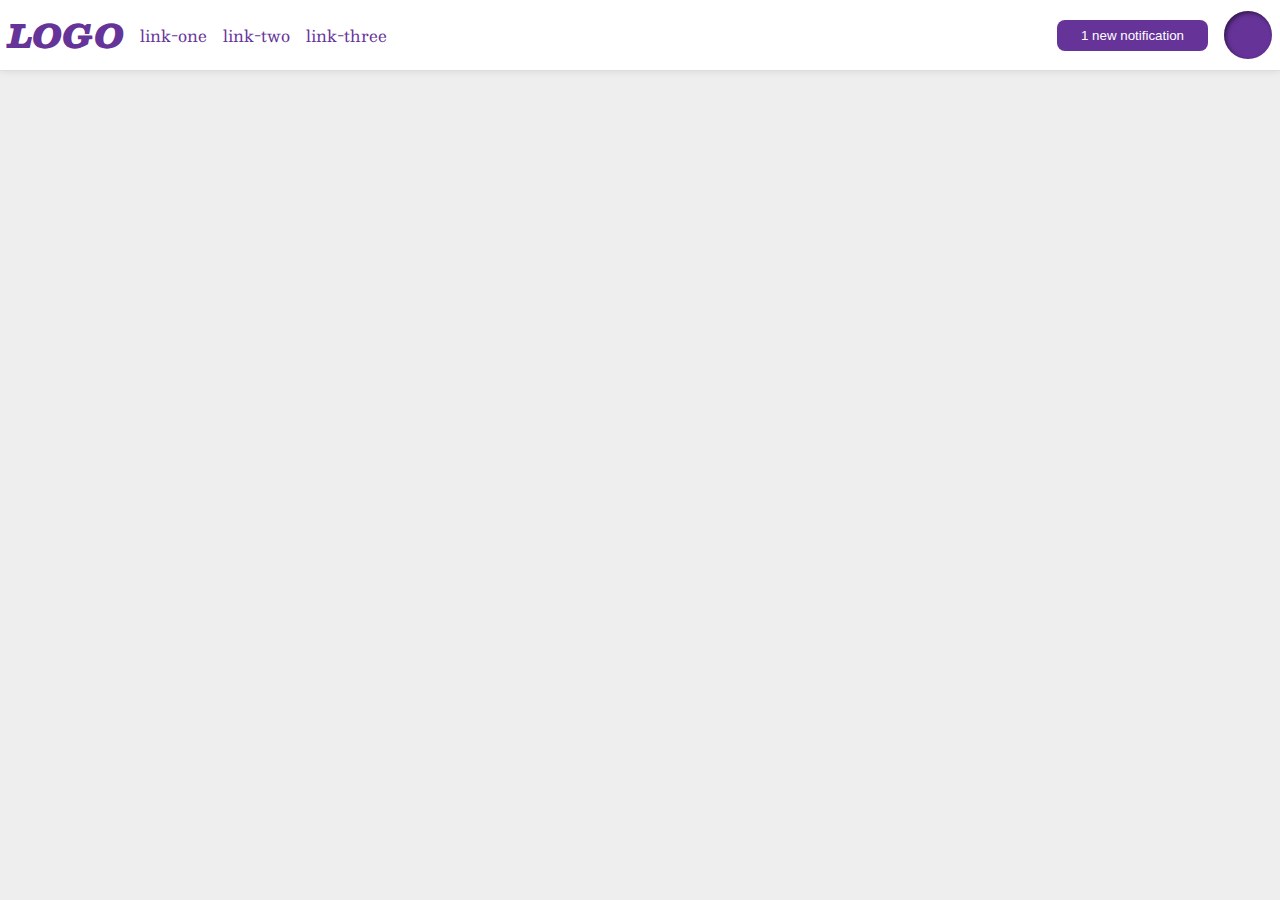
<file: flex/03-flex-header-2/index.html>
<!DOCTYPE html>
<html lang="en">
  <head>
    <meta charset="UTF-8">
    <meta http-equiv="X-UA-Compatible" content="IE=edge">
    <meta name="viewport" content="width=device-width, initial-scale=1.0">
    <title>Flex Header 2</title>
    <link rel="stylesheet" href="style.css">
  </head>
  <body>
    <div class="header">
      <div class="container">
        <div class="logo">
          LOGO
        </div>
        <ul class="links">
          <li><a href="google.com">link-one</a></li>
          <li><a href="google.com">link-two</a></li>
          <li><a href="google.com">link-three</a></li>
        </ul>
      </div>
      <div class="container">
        <button class="notifications">
          1 new notification
        </button>
        <div class="profile-image"></div>
      </div>
    </div>
  </body>
</html>
</file>
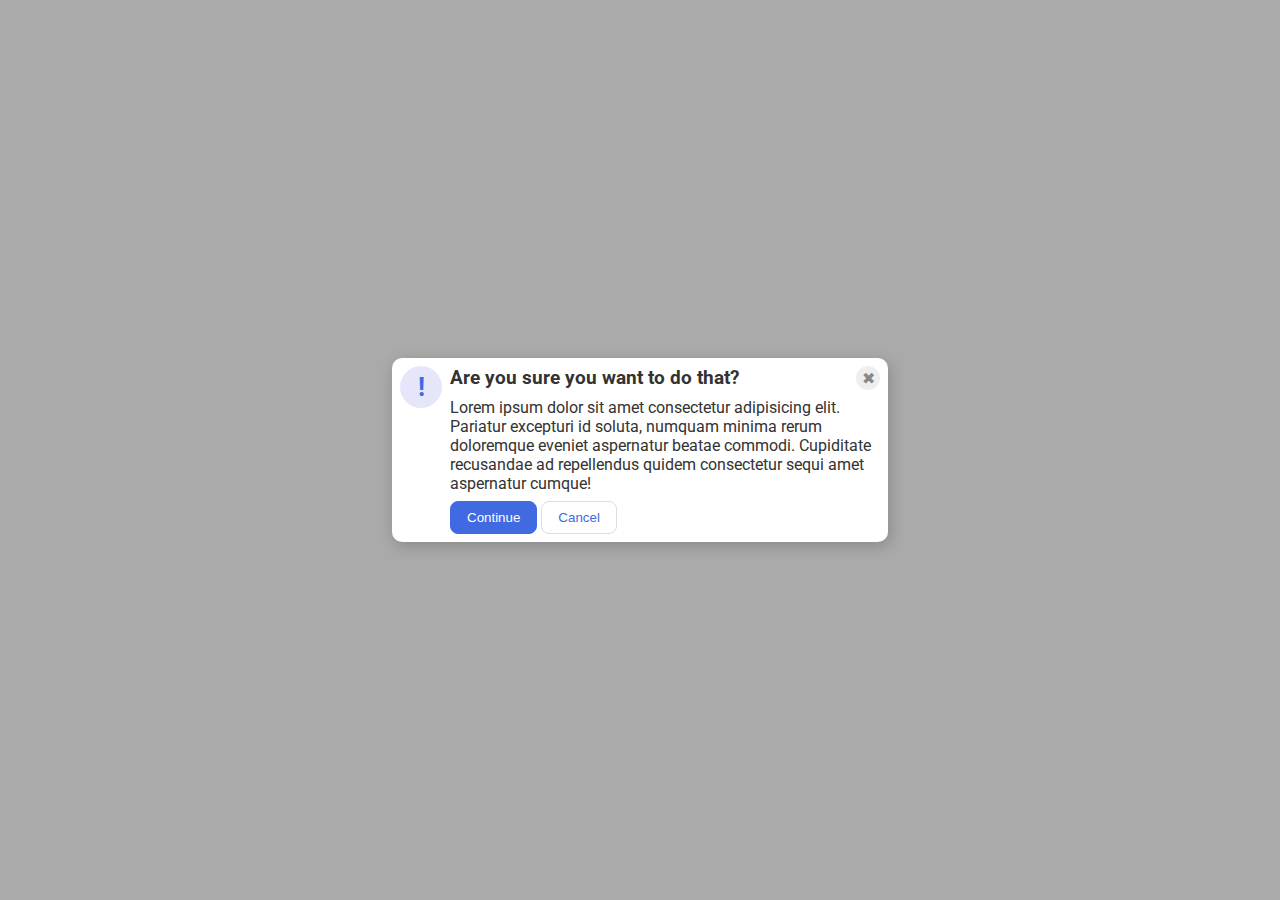
<file: flex/05-flex-modal/index.html>
<!DOCTYPE html>
<html lang="en">
  <head>
    <meta charset="UTF-8">
    <meta http-equiv="X-UA-Compatible" content="IE=edge">
    <meta name="viewport" content="width=device-width, initial-scale=1.0">
    <link rel="stylesheet" href="style.css">
    <title>Modal</title>
  </head>
  <body>
    <div class="modal">
      <div class="icon">!</div>
      <div class="big-container">
      <div class="container-1">
        <div class="header">Are you sure you want to do that?</div>
        <div class="close-button">✖</div>
      </div>
      <div class="text">Lorem ipsum dolor sit amet consectetur adipisicing elit. Pariatur excepturi id soluta, numquam minima rerum doloremque eveniet aspernatur beatae commodi. Cupiditate recusandae ad repellendus quidem consectetur sequi amet aspernatur cumque!</div>
      <div class="container-2">
        <button class="continue">Continue</button>
        <button class="cancel">Cancel</button>
      </div>
      </div>
    </div>
  </body>
</html>
</file>
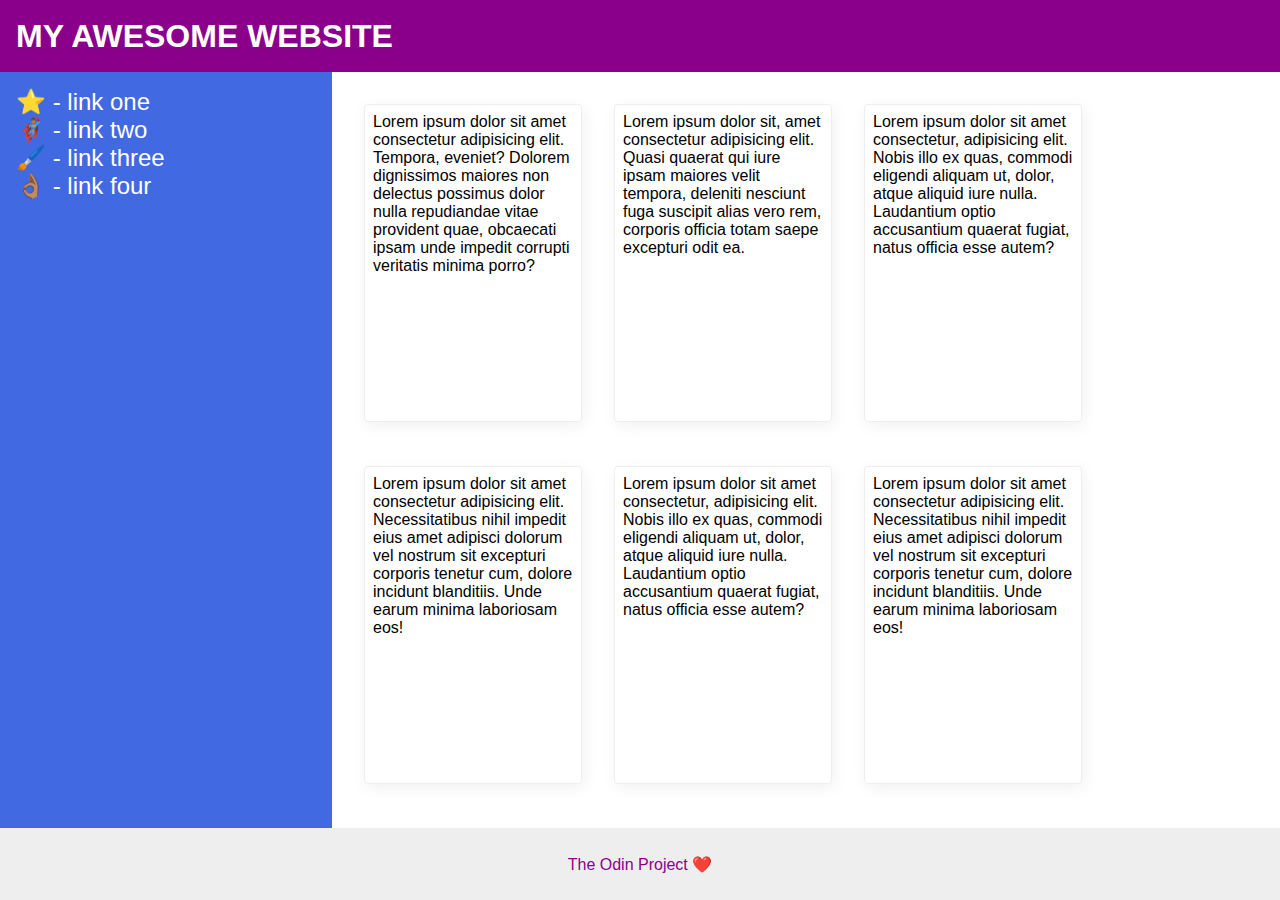
<file: flex/07-flex-layout-2/index.html>
<!DOCTYPE html>
<html lang="en">
  <head>
    <meta charset="UTF-8">
    <meta http-equiv="X-UA-Compatible" content="IE=edge">
    <meta name="viewport" content="width=device-width, initial-scale=1.0">
    <title>The Holy Grail</title>
    <link rel="stylesheet" href="style.css">
  </head>
  <body>
    <div class="header">
      MY AWESOME WEBSITE
    </div>
    
    <div class="container">
      <div class="sidebar">
        <ul>
          <li><a href="#">⭐ - link one</a></li>
          <li><a href="#">🦸🏽‍♂️ - link two</a></li>
          <li><a href="#">🖌️ - link three</a></li>
          <li><a href="#">👌🏽 - link four</a></li>
        </ul>
      </div>

      <div class="cards-container">
        <div class="card">Lorem ipsum dolor sit amet consectetur adipisicing elit. Tempora, eveniet? Dolorem dignissimos maiores non delectus possimus dolor nulla repudiandae vitae provident quae, obcaecati ipsam unde impedit corrupti veritatis minima porro?</div>
        <div class="card">Lorem ipsum dolor sit, amet consectetur adipisicing elit. Quasi quaerat qui iure ipsam maiores velit tempora, deleniti nesciunt fuga suscipit alias vero rem, corporis officia totam saepe excepturi odit ea.</div>
        <div class="card">Lorem ipsum dolor sit amet consectetur, adipisicing elit. Nobis illo ex quas, commodi eligendi aliquam ut, dolor, atque aliquid iure nulla. Laudantium optio accusantium quaerat fugiat, natus officia esse autem?</div>
        <div class="card">Lorem ipsum dolor sit amet consectetur adipisicing elit. Necessitatibus nihil impedit eius amet adipisci dolorum vel nostrum sit excepturi corporis tenetur cum, dolore incidunt blanditiis. Unde earum minima laboriosam eos!</div>
        <div class="card">Lorem ipsum dolor sit amet consectetur, adipisicing elit. Nobis illo ex quas, commodi eligendi aliquam ut, dolor, atque aliquid iure nulla. Laudantium optio accusantium quaerat fugiat, natus officia esse autem?</div>
        <div class="card">Lorem ipsum dolor sit amet consectetur adipisicing elit. Necessitatibus nihil impedit eius amet adipisci dolorum vel nostrum sit excepturi corporis tenetur cum, dolore incidunt blanditiis. Unde earum minima laboriosam eos!</div>
      </div>
    </div>
    
    <div class="footer">
      The Odin Project ❤️
    </div>
  </body>
</html>
</file>
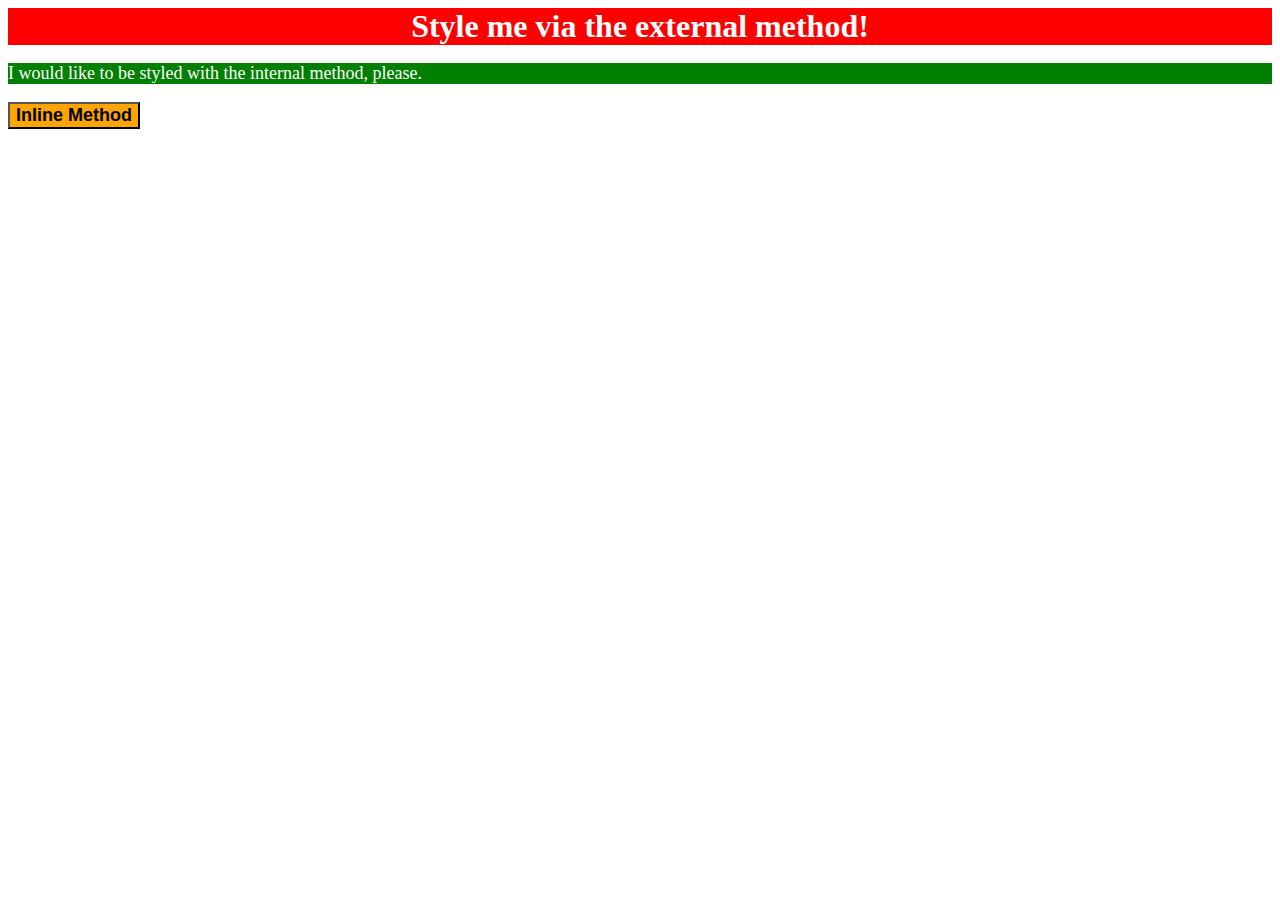
<file: foundations/01-css-methods/index.html>
<!DOCTYPE html>
<html lang="en">
  <head>
    <style>
      p {
        background-color: green;
        color: white;
        font-size: 18px;
      }
    </style>
    <meta charset="UTF-8">
    <meta http-equiv="X-UA-Compatible" content="IE=edge">
    <meta name="viewport" content="width=device-width, initial-scale=1.0">
    <title>Methods for Adding CSS</title>
    <link rel="stylesheet" href="styles.css">
  </head>
  <body>
    <div>Style me via the external method!</div>
    <p>I would like to be styled with the internal method, please.</p>
    <button style="background-color: orange; font-size: 18px; font-weight: bolder;">Inline Method</button>
  </body>
</html>
</file>
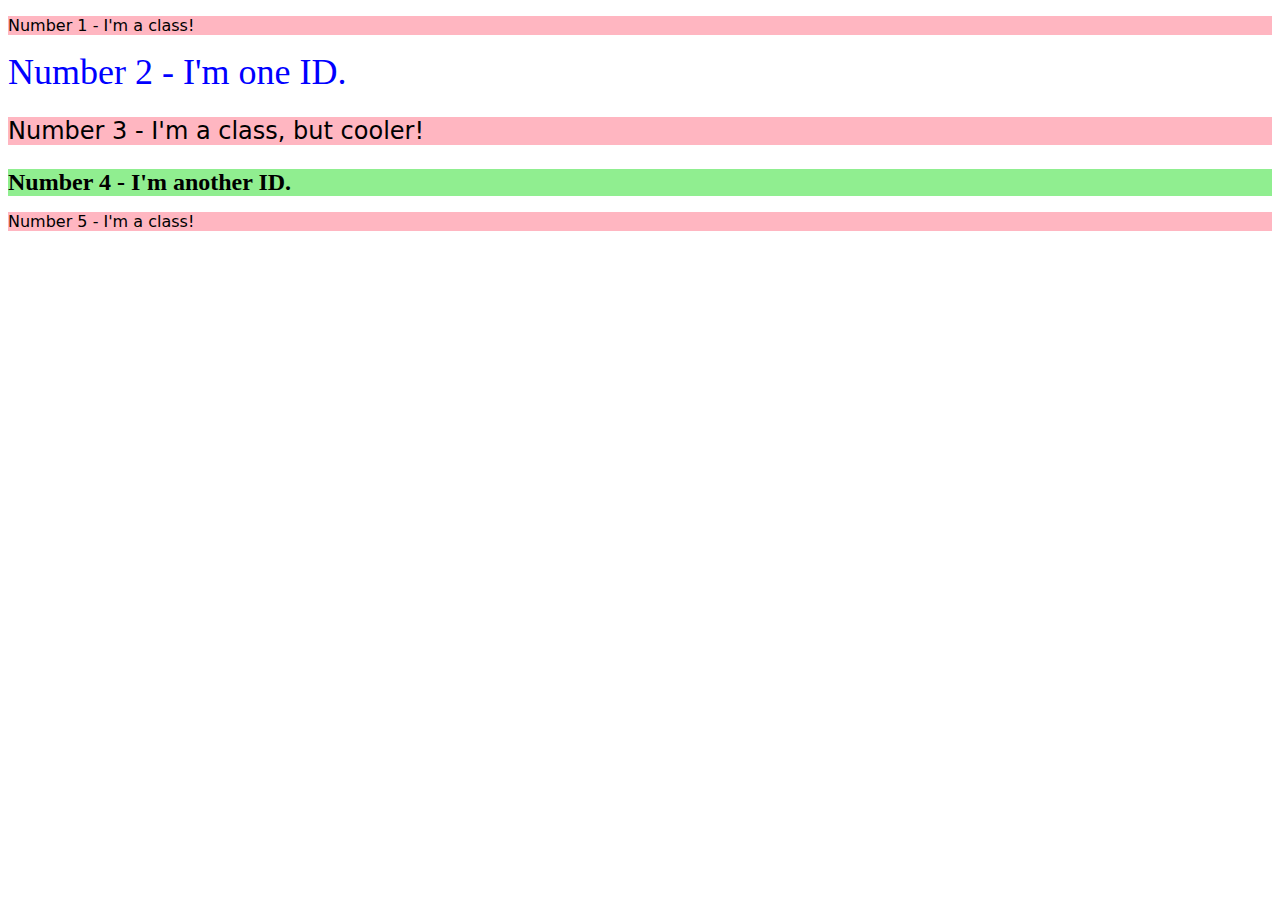
<file: foundations/02-class-id-selectors/index.html>
<!DOCTYPE html>
<html lang="en">
  <head>
    <meta charset="UTF-8">
    <meta http-equiv="X-UA-Compatible" content="IE=edge">
    <meta name="viewport" content="width=device-width, initial-scale=1.0">
    <title>Class and ID Selectors</title>
    <link rel="stylesheet" href="style.css">
  </head>
  <body>
    <p class="odd">Number 1 - I'm a class!</p>
    <div id="second">Number 2 - I'm one ID.</div>
    <p class="odd" id="third">Number 3 - I'm a class, but cooler!</p>
    <div id="fourth">Number 4 - I'm another ID.</div>
    <p class="odd">Number 5 - I'm a class!</p>
  </body>
</html>
</file>
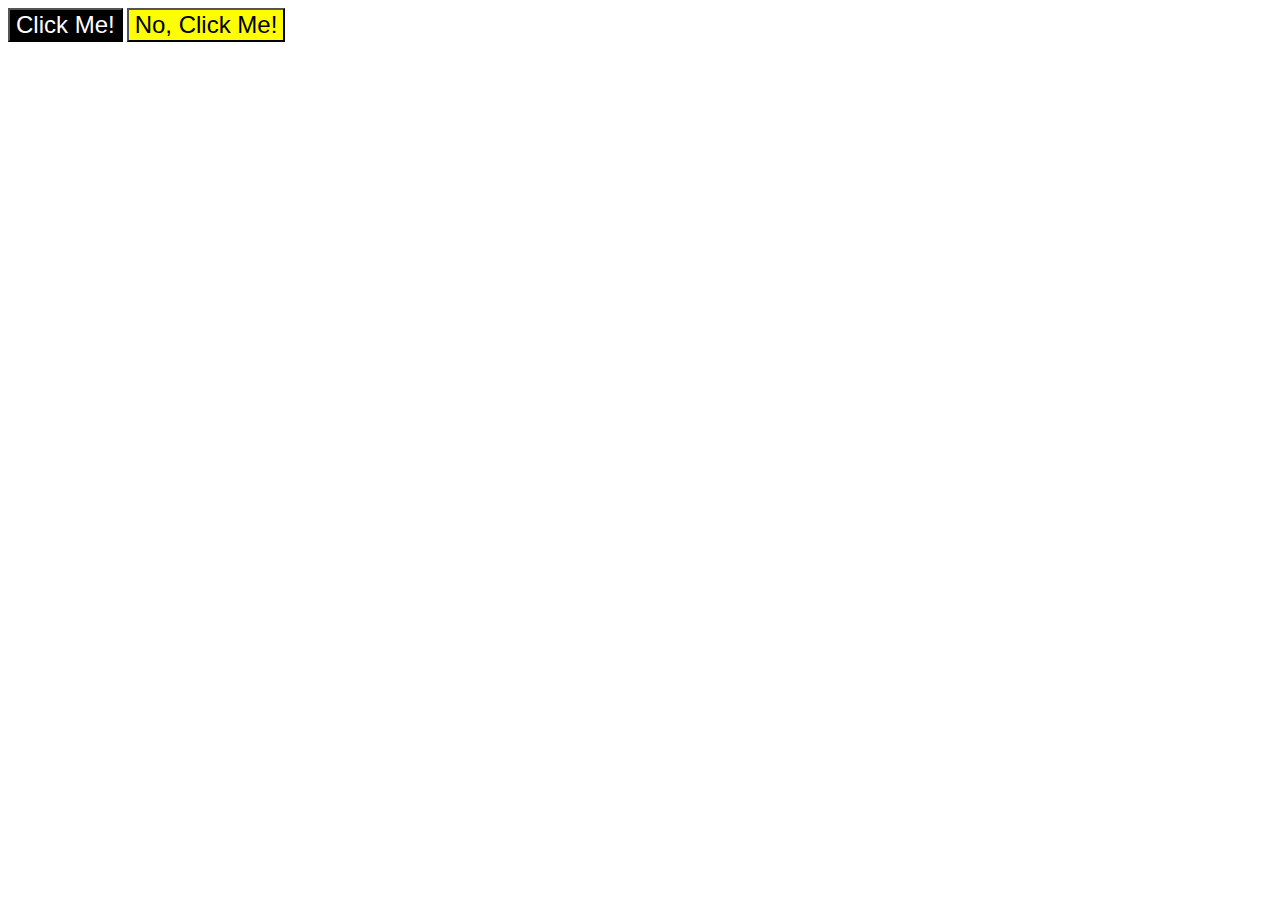
<file: foundations/03-grouping-selectors/index.html>
<!DOCTYPE html>
<html lang="en">
  <head>
    <meta charset="UTF-8">
    <meta http-equiv="X-UA-Compatible" content="IE=edge">
    <meta name="viewport" content="width=device-width, initial-scale=1.0">
    <title>Grouping Selectors</title>
    <link rel="stylesheet" href="style.css">
  </head>
  <body>
    <button class="first">Click Me!</button>
    <button class="second">No, Click Me!</button>
  </body>
</html>
</file>
<file: flex/03-flex-header-2/style.css>
/* this is some magical font-importing.  
you'll learn about it later. */
@import url('https://fonts.googleapis.com/css2?family=Besley:ital,wght@0,400;1,900&display=swap');

body {
  margin: 0;
  background: #eee;
  font-family: Besley, serif;
}

.header {
  background: white;
  border-bottom: 1px solid #ddd;
  box-shadow: 0 0 8px rgba(0,0,0,.1);
}

.profile-image {
  background: rebeccapurple;
  box-shadow: inset 2px 2px 4px rgba(0,0,0,.5);
  border-radius: 50%;
  width: 48px;
  height: 48px;
}

.logo {
  color: rebeccapurple;
  font-size: 32px;
  font-weight: 900;
  font-style: italic;
}

button {
  border: none;
  border-radius: 8px;
  background: rebeccapurple;
  color: white;
  padding: 8px 24px;
}

a {
  /* this removes the line under our links */
  text-decoration: none;
  color: rebeccapurple;
}

ul {
  list-style-type: none;
}

.header {
  display: flex;
  align-items: center;
  justify-content: space-between;
  padding: 8px;
}

.container {
  display: flex;
  align-items: center;
  justify-content: space-between;
  gap: 16px;
}

ul {
  margin: 0px;
  padding: 0px;
  display: flex;
  justify-content: space-between;
  gap: 16px;
}
</file>
<file: flex/05-flex-modal/style.css>
@import url('https://fonts.googleapis.com/css2?family=Roboto:wght@400;700&display=swap');

html, body {
  height: 100%;
}

body {
  font-family: Roboto, sans-serif;
  margin: 0;
  background: #aaa;
  color: #333;
  /* I'll give you this one for free lol */
  display: flex;
  align-items: center;
  justify-content: center;
}

.modal {
  background: white;
  width: 480px;
  border-radius: 10px;
  box-shadow: 2px 4px 16px rgba(0,0,0,.2);
}

.icon {
  color: royalblue;
  font-size: 26px;
  font-weight: 700;
  background: lavender;
  width: 42px;
  height: 42px;
  border-radius: 50%;
  display: flex;
  align-items: center;
  justify-content: center;
}

.close-button {
  background: #eee;
  border-radius: 50%;
  color: #888;
  font-weight: 400;
  font-size: 16px;
  height: 24px;
  width: 24px;
  display: flex;
  align-items: center;
  justify-content: center;
}

button {
  padding: 8px 16px;
  border-radius: 8px;
}

button.continue {
  background: royalblue;
  border: 1px solid royalblue;
  color: white;
}

button.cancel {
  background: white;
  border: 1px solid #ddd;
  color: royalblue;
}

/* Solution */
.modal {
  display: flex;
  justify-content: space-evenly;
  gap: 8px;
  padding: 8px;
}

.icon {
  flex-shrink: 0;
}

.container-1 {
  display: flex;
  justify-content: space-between;
  font-size: larger;
  font-weight: bold;
}

.big-container {
  display: flex;
  flex-direction: column;
  gap: 8px;
}
</file>
<file: flex/07-flex-layout-2/style.css>
body {
  font-family: -apple-system, BlinkMacSystemFont, 'Segoe UI', Roboto, Oxygen, Ubuntu, Cantarell, 'Open Sans', 'Helvetica Neue', sans-serif;
  margin: 0;
  min-height: 100vh;
}

.header {
  height: 72px;
  background: darkmagenta;
  color: white;
}

.footer {
  height: 72px;
  background: #eee;
  color: darkmagenta;
}

.sidebar {
  width: 300px;
  background: royalblue;
}

.card {
  border: 1px solid #eee;
  box-shadow: 2px 4px 16px rgba(0,0,0,.06);
  border-radius: 4px;
}

/* Solution */
.header {
  text-align: left;
  font-size: 32px;
  font-weight: 900;
  padding-left: 16px;
  display: flex;
  align-items: center;
}

.footer {
  display: flex;
  justify-content: center;
  align-items: center;
}

body {
  display: flex;
  flex-direction: column;
}

.container {
  display: flex;
  align-items: stretch;
  flex: 1;
}

.sidebar {
  min-width: 300px;
  padding: 16px;
}

ul {
  text-decoration: none;
  list-style: none;
  padding: 0;
  margin: 0;
}

a {
  text-decoration: none; 
  color: white;
  font-size: 24px;
}

.cards-container {
  padding: 32px;
  display: flex;
  flex-direction: row;
  flex-wrap: wrap;
  gap: 32px;
}

.card {
  padding: 8px;
  flex-basis: 200px;
  height: 300px;
  width: 300px;
}
</file>
<file: foundations/01-css-methods/styles.css>
div {
    background-color: red;
    font-size: 32px;
    color: white;
    text-align: center;
    font-weight: bold;
}
</file>
<file: foundations/02-class-id-selectors/style.css>
.odd {
    background-color: lightpink;
    font-family: Verdana, "DejaVu Sans", sans-serif;
}

#second {
    font-size: 36px;
    color: blue;
}

#third {
    font-size: 24px;
}

#fourth {
    background-color: lightgreen;
    font-size: 24px;
    font-weight: bold;
}
</file>
<file: foundations/03-grouping-selectors/style.css>
.first {
    background-color: black;
    color: white;
}

.second {
    background-color: yellow;
}

.first, .second {
    font-size: 24px;
    font-family: Helvetica, "Times New Roman", sans-serif;
}
</file>
